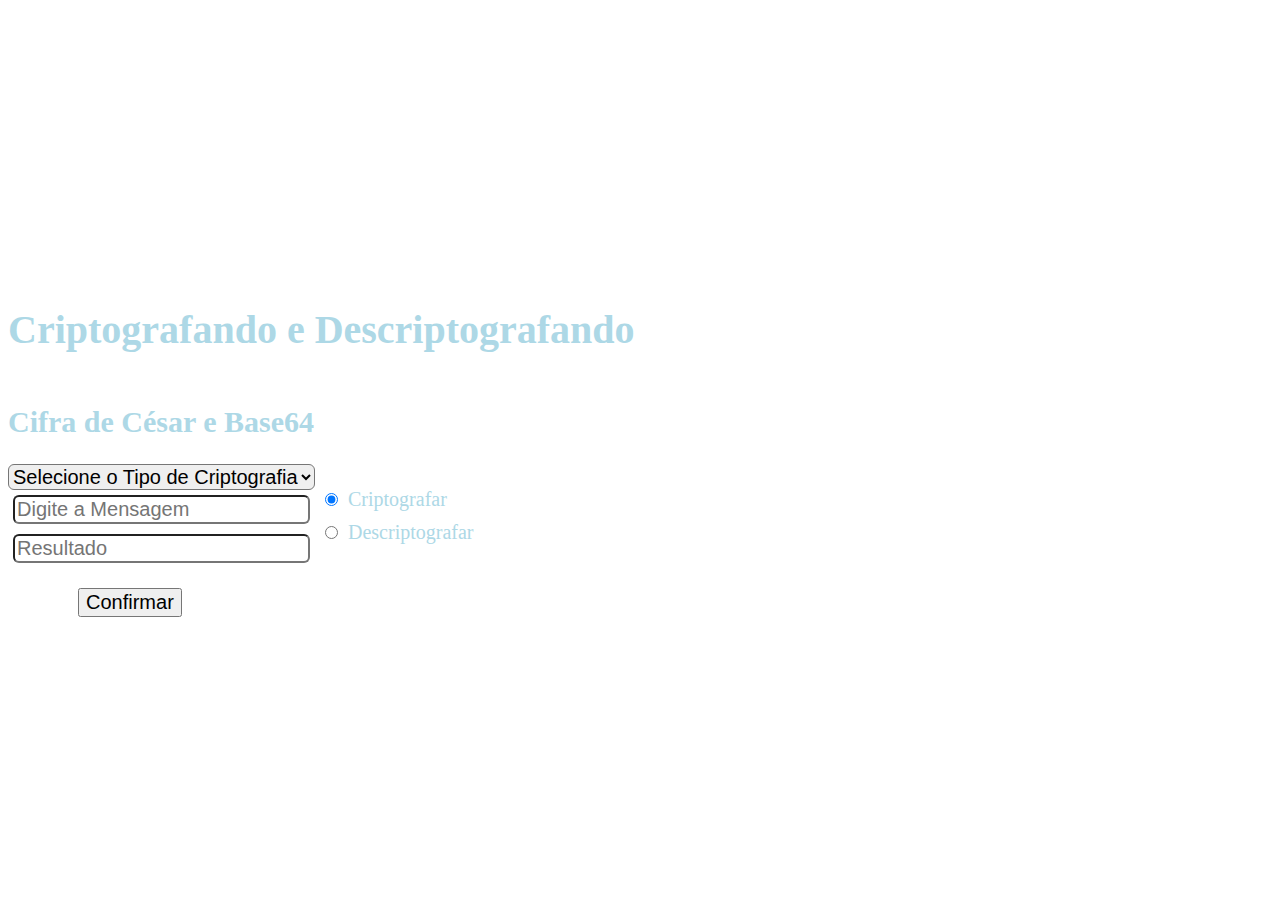
<file: index.html>
<!DOCTYPE html>
<html lang="pt-br">
<head>
    <meta charset="UTF-8">
    <meta http-equiv="X-UA-Compatible" content="IE=edge">
    <meta name="viewport" content="width=device-width, initial-scale=1.0">
    <title>Criptografando</title>
    <link rel="stylesheet" href="style.css">
</head>
<body>
<div class="conteiner">
    <h1>Criptografando e Descriptografando</h1>
    <h2>Cifra de César e Base64</h2>
    <form name="form1" class="form">
        <div class="coluna1">
        <select name="form-select" id="tipo" name="tipo">
            <option selected value="0">Selecione o Tipo de Criptografia</option>
            <option value="1">Base64</option>
            <option value="2">Cifra de César</option>
        </select>
        <input type="text" class="form-control" placeholder="Digite a Mensagem" name="msg" id="msg">
        <input type="text" name="result" id="result" class="form-control" placeholder="Resultado" readonly>
        </div>
        <div class="coluna2">  
            <input type="number" class="form-control" placeholder="Informe a chave da Criptografia" name="chave" id="chave">
            <div class="formcheck">
                <input type="radio" class="form-check-input" name="flexRadioDefault" id="flexRadioDefault1" checked>
                <label for="flexRadioDefault1" class="form-check-label">Criptografar</label> 
            </div>
            <div class="formcheck">
                <input type="radio" name="flexRadioDefault" id="flexRadioDefault2" class="form-check-input">
                <label for="flexRadioDefault2" class="form-check-label">Descriptografar</label>
            </div>
        </div>
    </form>
    <button type="button" class="btn btn-primary" name="btn" id="btn">Confirmar</button>
</div>
</body>
</html>
<script src="criptografia.js"></script>
</file>
<file: style.css>
body {
    font-family: 'Press Start 2P', cursive;
    height: 100vh;
    background: url(https://securitybrief.com.au//uploads/story/2020/08/25/cybersecurity42.webp);
    color: lightblue;
}
.conteiner {
    display: flex;
    height: 100%;
    flex-direction: column;
    align-items: flex-start;
    justify-content: center ;
    font-size: 20px;
}
form {
    display: flex;
    flex-direction: row;
    align-items: center;
}
.coluna1 {
    display: flex;
    flex-direction: column;
}
.coluna2 {
    display: flex;
    flex-direction: column;
}
button {
    display: flex;
    font-size: 20px;
    transform-style: preserve-3d;
    margin:20px 70px;
}
.formcheck {
    display: inline;
    font: 20px;
    margin: 5px;
}
input {
    margin: 5px;
    font-size: 20px;
    border-radius: 6px;
}
select {
    font-size: 20px;
    border-radius: 6px;
}
</file>
